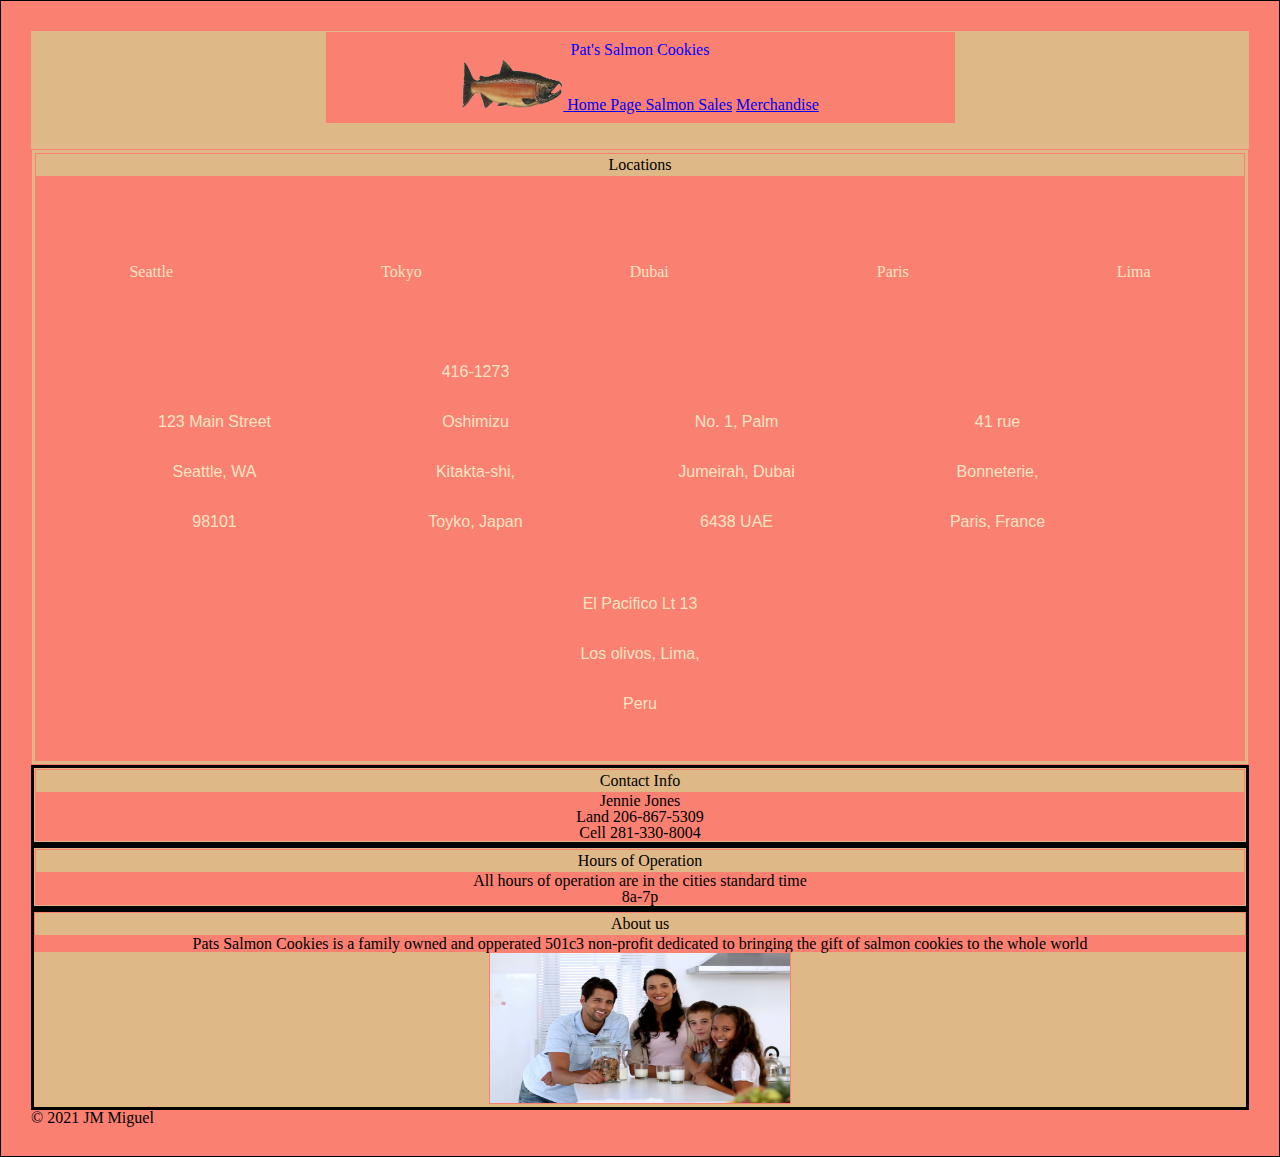
<file: index.html>
<!DOCTYPE html>

<html>
    <head>
      <title> Pat's Salmon Cookies </title>
      <link rel="stylesheet" href="./css/reset.css">
      <link rel="stylesheet" href="./css/style.css">
      <link rel="preconnect" href="https://fonts.gstatic.com">
      <link href="https://fonts.googleapis.com/css2?family=Rokkitt:wght@100&family=Ruda:wght@500&display=swap" rel="stylesheet">
    </head>
    <main>
      <body>
        
        <header id="indexHeader">
          <h1>Pat's Salmon Cookies </h1>
          <a href="index.html"><img id="homeLink" src="img/salmon.png" alt="chinook fish" width="100px" height="50px"> Home Page </a>    
          <a href="sales.html">Salmon Sales</a>  
          <a href="merch.html">Merchandise</a>      
        </header>
        
        <div id="locations"> 
          
          <h2>
            Locations
          </h2>
            <ul>
              <li>Seattle</li>
              <li></li>
              <li>Tokyo</li>
              <li></li>
              <li>Dubai</li>
              <li> </li>
              <li>Paris</li>
              <li></li>
              <li>Lima</li>
            </ul>
            <ul id="addy">
              <li>123 Main Street Seattle, WA 98101</li>
              <li></li>
              <li>416-1273 Oshimizu Kitakta-shi, Toyko, Japan </li>              
              <li></li>
              <li>No. 1, Palm Jumeirah, Dubai 6438 UAE</li>
              <li></li>
              <li>41 rue Bonneterie, Paris, France</li>
              <li></li>
              <li>El Pacifico Lt 13 Los olivos, Lima, Peru</li>
            </ul>
          
            
            
        </div>

        <div id="contact">
          <h2> Contact Info</h2>
          <p> Jennie Jones</p>
          <p> Land 206-867-5309</p>
          <p> Cell 281-330-8004</p>

        </div>
        
        <div id="hours">
          <h2> Hours of Operation</h2>
          <p> All hours of operation are in the cities standard time</p>
          <p> 8a-7p</p>

        </div>

        <div id=aboutUs>
          <h2>About us</h2>
          <p>Pats Salmon Cookies is a family owned and opperated 501c3 non-profit dedicated to bringing the gift of salmon cookies to the whole world </p>
          <img id="homeLink" src="img/family.jpg" alt="chinook fish" width="300px" height="150px">
        </div>


      <footer> 
        &copy 2021 JM Miguel
      </footer>
      </body>
    </main>
</html>
</file>
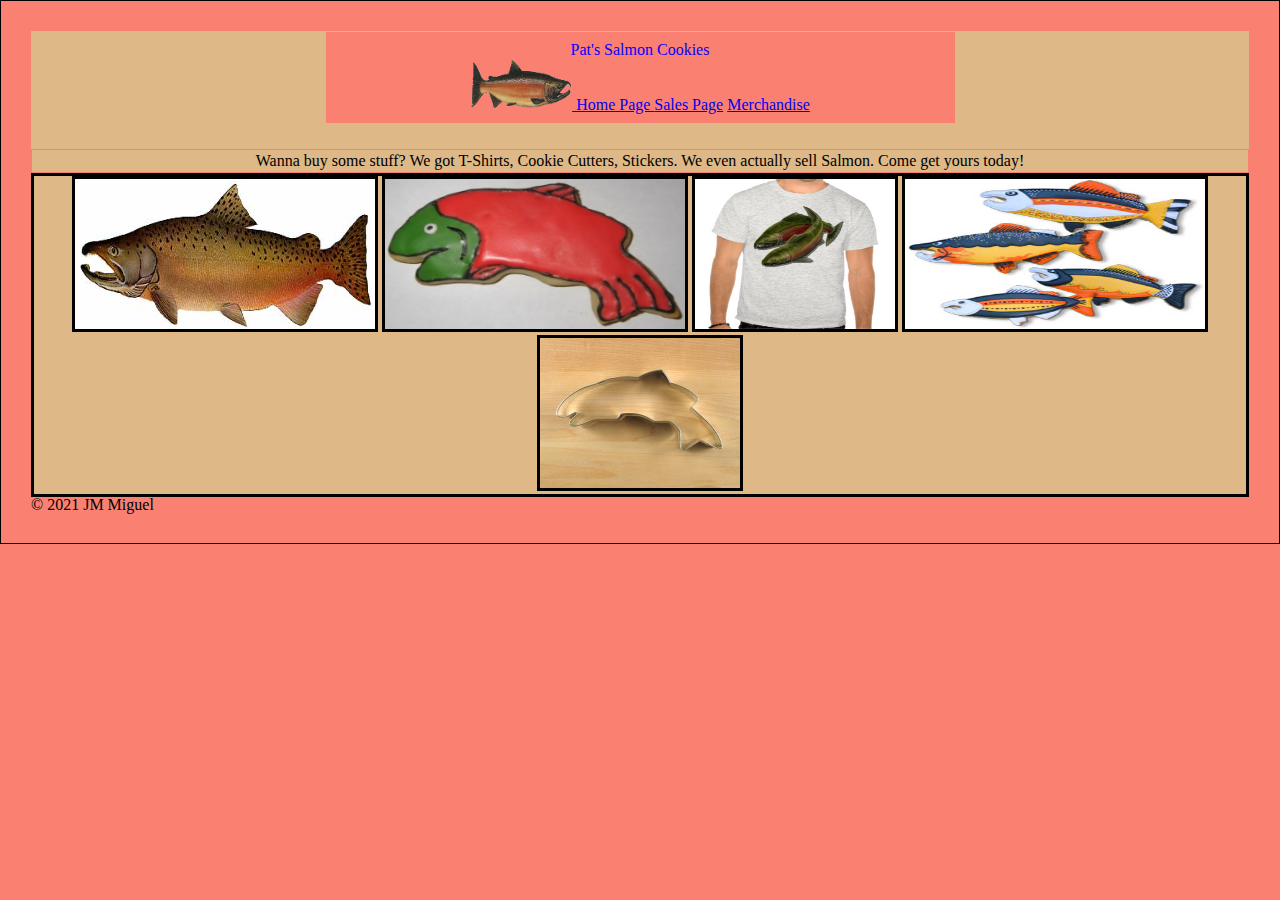
<file: merch.html>
<!DOCTYPE html>


<html lang="en">
  <head>
 
    <title>Merchendise</title>
   <link rel="stylesheet" href="./css/reset.css">
    <link rel="stylesheet" href="./css/style.css">
  </head>
  <main>
      <body>
        <header>
          <h1>Pat's Salmon Cookies </h1>
          <a href="index.html"><img id="homeLink" src="img/salmon.png" alt="salmon fish" width="100px" height="50px"> Home Page </a>    
          <a href="sales.html">Sales Page</a>    
          <a href="merch.html">Merchandise</a> 
        </header>

        <h2>
          Wanna buy some stuff? We got T-Shirts, Cookie Cutters, Stickers. We even actually sell Salmon. Come get yours today!
        </h2>
    
        <div id="img">
          <img src="img/chinook.jpg" alt="chinook fish" width="300px" height="150px">
          <img src="img/frosted-cookie.jpg" alt="frosted fish cookie" width="300px" height="150px">
          <img src="img/shirt.jpg" alt="Fish T-Shirt" width="200px" height="150px">
          <img src="img/fish.jpg" alt="fish stickers" width="300px" height="150px">
          <img src="img/cutter.jpeg" alt="cookie cutter" width="200px" height="150px">
          
        </div>

      <footer> 
          &copy 2021 JM Miguel
      </footer>
      <script src="js/app.js"></script>
      </body>
  </main>
</html>
</file>
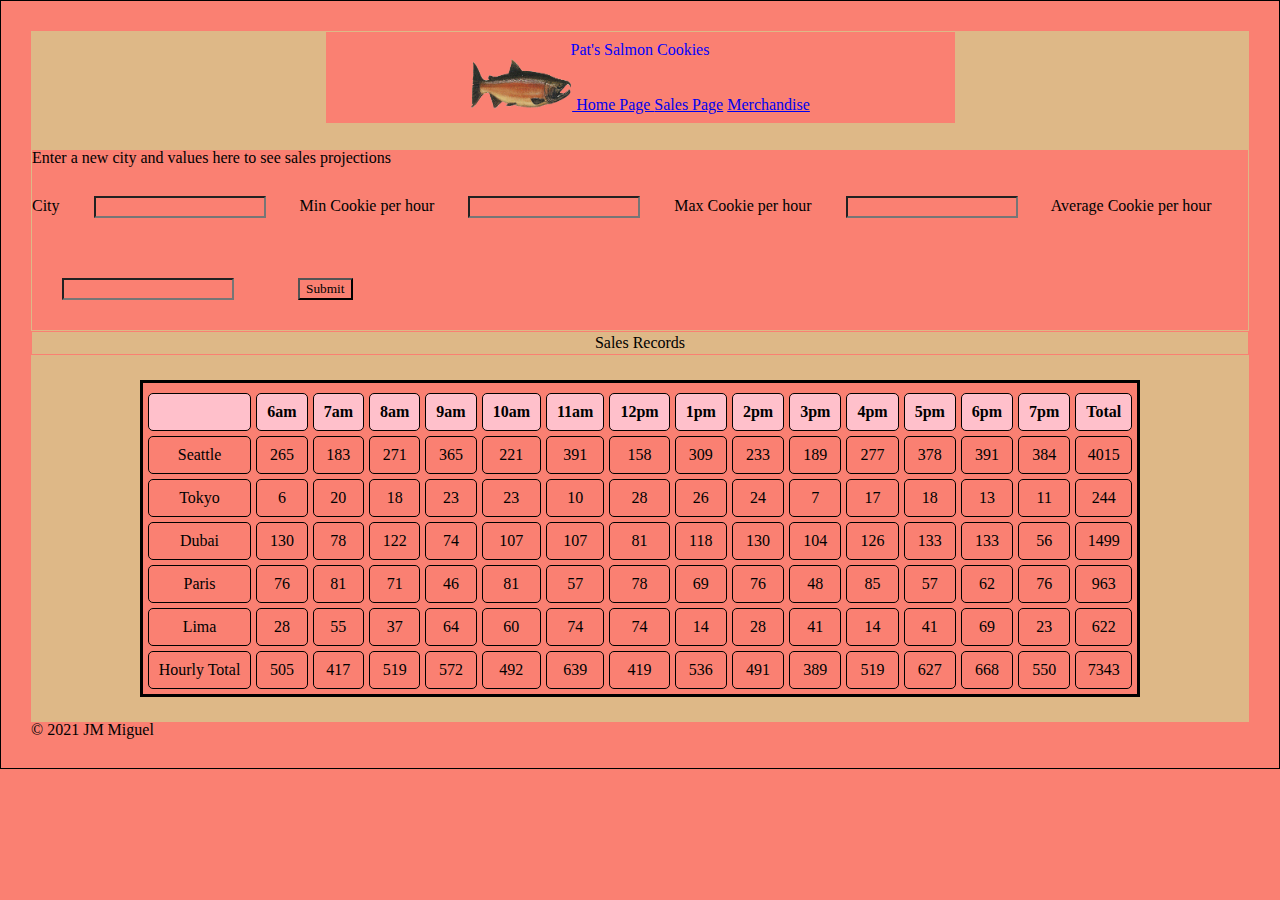
<file: sales.html>
<!DOCTYPE html>

<html>
    <head>
      <title> Sales Records </title>
      <link rel="stylesheet" href="./css/reset.css">
      <link rel="stylesheet" href="./css/style.css">
    </head>
    <main> 
        <body> 
          <header>
            <h1>Pat's Salmon Cookies </h1>
            <a href="index.html"><img id="homeLink" src="img/salmon.png" alt="chinook fish" width="100px" height="50px"> Home Page </a>    
            <a href="sales.html">Sales Page</a>    
            <a href="merch.html">Merchandise</a> 
          </header>

          <form id="form">
            <legend>Enter a new city and values here to see sales projections </legend>
            <fieldset>
             <label for="city">City</label> 
             <input type="text" required id="cityname" name="name">

             <label for="min">Min Cookie per hour</label> 
             <input type="number" required id="mincookies" name="min">

             <label for="max">Max Cookie per hour</label> 
             <input type="number" required id="maxcookies" name="max">

             <label for="avg">Average Cookie per hour</label> 
             <input type="number" required step=".1" id="avgcookie" name="avg">

            <button type="submit">Submit</button>

            </fieldset>
          </form>
          <table id="cookie-table">
            <h2> Sales Records</h2>
            <tfoot id="tfoot"></tfoot>
          </table>
    <footer> 
        &copy 2021 JM Miguel
    </footer>
    <script src="js/app.js"></script>
    </body>

    </main>
</html>
</file>
<file: css/style.css>
* {
  margin: 30px;
  background-color: salmon;
  font-family: 'Times New Roman', Times, serif;
}

main {
  background-color: burlywood;
  max-height: fit-content;
  
}

table {
	border-collapse: separate;
  border-spacing: 5px;
  border: medium solid black;
  margin: 25px auto;
}

th, td {
  padding: 10px;
  border: 1px solid black;
  border-radius: 5px;
  text-align: center;
}

th {
  background-color: pink;
  font-weight: bold;
}

h1, h2{
  text-align: center;
  font-family: 'Times New Roman', Times, serif;
}


header {
  width: 50%;
  margin: 25px auto;
  border: 1px solid burlywood;
  text-align: center;  
  padding: 10px;
  color: blue;
  font-family: 'Rokkitt', 'Times New Roman' serif;

}

#theadName{
  margin: 300px;
}

body {
  border: 1px solid black;
  min-height: 90px;
}

#locations, h2{
  border: 1px solid salmon;
  background-color: burlywood;
  text-align: center;
  padding: 3px;
  max-height: fit-content;
}

#locations ul li{
  margin: 50px;
  display: inline-block;
  line-height: 50px;
  color: bisque;
  font-family: 'Ruda', 'Arial' sans-serif;
}

#locations #addy li{
  max-width: 125px;
  text-align: center;
  margin: 32px;
  margin-top: auto;
  font-family: Arial, Helvetica, sans-serif;
}

#contact, #hours{
  border: 3px solid black;
  padding: 1px;
  text-align: center;
  background-color: burlywood;

}

#img, #aboutUs{
  border: 3px solid black;
  background-color: burlywood;
  text-align: center;

}

img{
  border: 3px solid black;

}

#homeLink{
  border: 1px solid salmon;
}

form {
  border: 1px solid burlywood;
}
</file>
